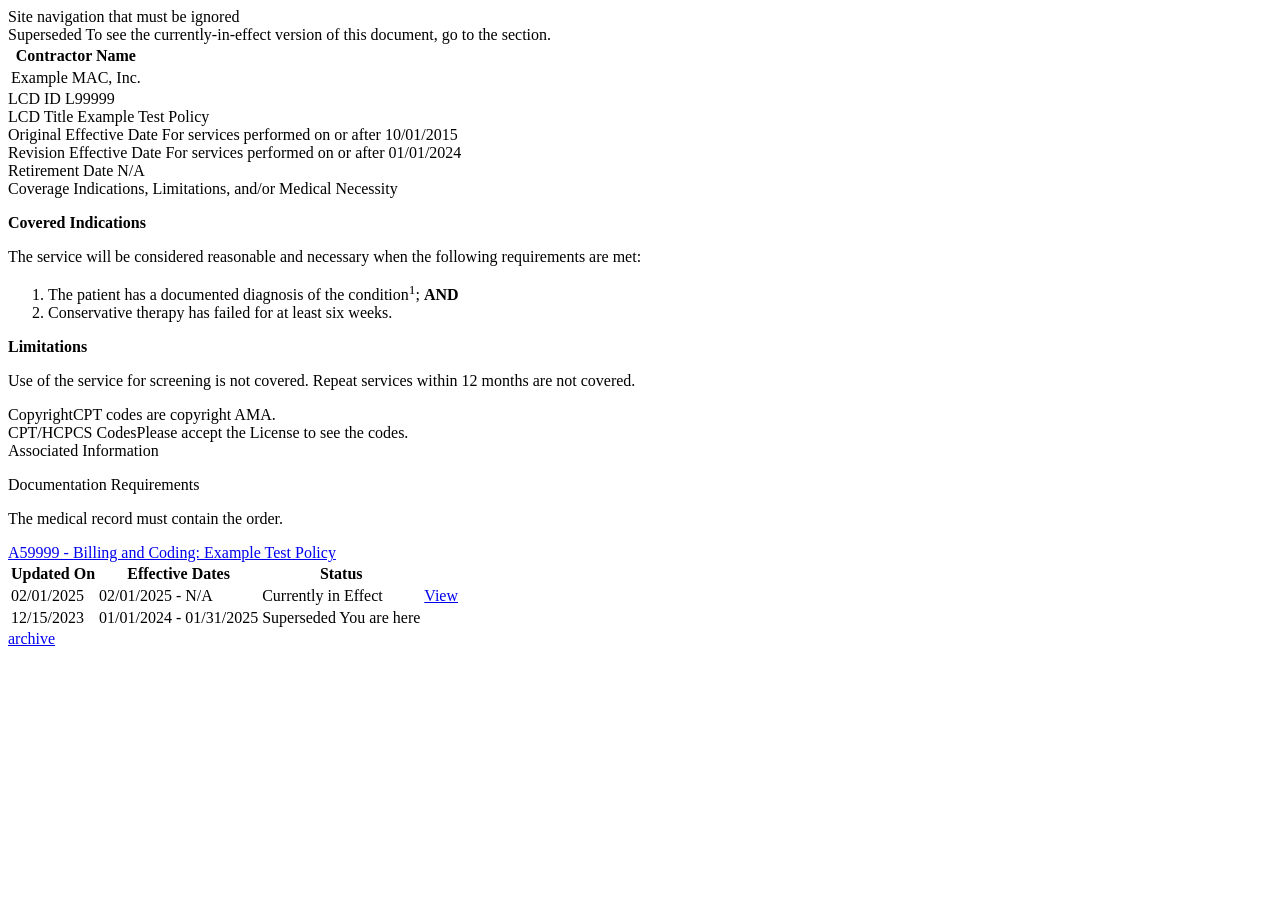
<file: tests/fixtures/lcd_page.html>
<html><head><title>LCD - Example Test Policy (L99999)</title>
<script>let documentId = 99999; let documentVersion = 4; docType = "lcd";</script></head>
<body>
<nav>Site navigation that must be ignored</nav>
<div id="divStatusBanner">Superseded To see the currently-in-effect version of this document, go to the section.</div>
<div id="divContractorInformationFields"><table><tr><th>Contractor Name</th></tr><tr><td>Example MAC, Inc.</td></tr></table></div>
<div id="divLcdId">LCD ID L99999</div>
<div id="divLcdTitle">LCD Title Example Test Policy</div>
<div id="divOriginalEffectiveDate">Original Effective Date For services performed on or after 10/01/2015</div>
<div id="divRevisionEffectiveDate">Revision Effective Date For services performed on or after 01/01/2024</div>
<div id="divRetirementDate">Retirement Date N/A</div>
<div class="document-view-section-field" id="divCoverageIndication">
<span class="document-view-section-subheader">Coverage Indications, Limitations, and/or Medical Necessity</span><br/>
<span class="document-view-section-text"><p><strong>Covered Indications</strong></p>
<p>The service will be considered reasonable and necessary when the following requirements are met:</p>
<ol><li>The patient has a documented diagnosis of the condition<sup>1</sup>; <strong>AND</strong></li>
<li>Conservative therapy has failed for at least six weeks.</li></ol>
<p><strong>Limitations</strong></p><p>Use of the service for screening is not covered. Repeat services within 12 months are not covered.</p></span></div>
<div class="document-view-section-field" id="divCopyrightStatement"><span class="document-view-section-subheader">Copyright</span><span class="document-view-section-text">CPT codes are copyright AMA.</span></div>
<div class="document-view-section-field" id="divHcpcsCodes"><span class="document-view-section-subheader">CPT/HCPCS Codes</span><span class="document-view-section-text">Please accept the License to see the codes.</span></div>
<div class="document-view-section-field" id="divAssociatedInformation"><span class="document-view-section-subheader">Associated Information</span><span class="document-view-section-text"><p>Documentation Requirements</p><p>The medical record must contain the order.</p></span></div>
<div id="divRelatedLocal"><a href="#">A59999 - Billing and Coding: Example Test Policy</a></div>
<div id="divPublicVersions"><table>
<tr><th>Updated On</th><th>Effective Dates</th><th>Status</th></tr>
<tr><td>02/01/2025</td><td>02/01/2025 - N/A</td><td>Currently in Effect</td><td><a href="/medicare-coverage-database/view/lcd.aspx?lcdid=99999&amp;ver=5&amp;">View</a></td></tr>
<tr><td>12/15/2023</td><td>01/01/2024 - 01/31/2025</td><td>Superseded You are here</td><td></td></tr>
</table></div>
<a id="hplPublicVersionMcdArchiveLink" href="https://localcoverage.cms.gov/mcd_archive/view/lcd.aspx?lcdInfo=99999:1">archive</a>
</body></html>
</file>
